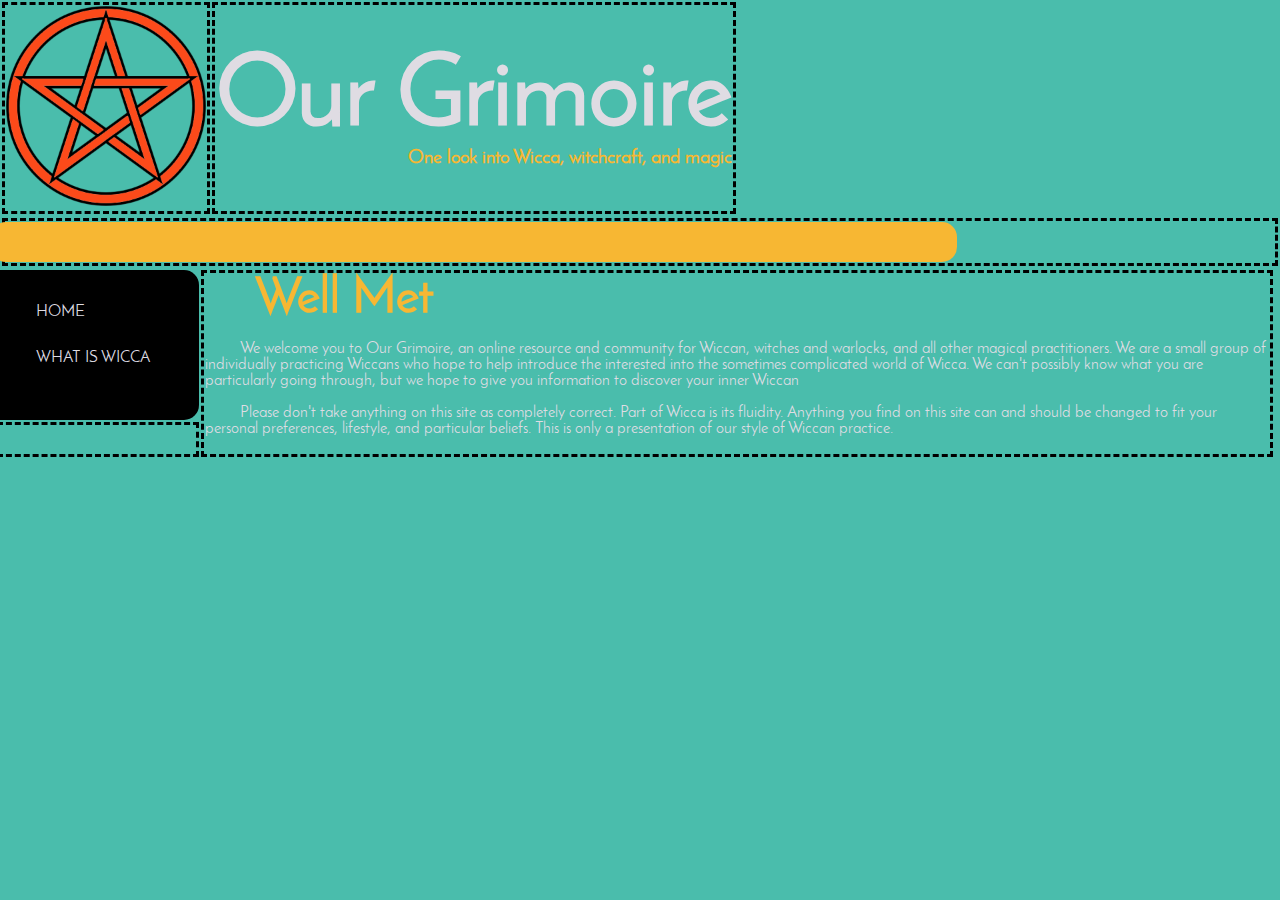
<file: index.html>
<!doctype html>
<html>
<head>
<meta charset="utf-8">
<link rel="stylesheet" type="text/css" href="GrimoireStyle.css">
<title>Home - Our Grimoire</title>
</head>

<body>
<table class="Header">
	
		<td width="200px"><a href="index.html"><img src="images/pentacle.png" alt="" width="200" height="200" class="PentacleLogo"></a></td>
		<td><h1 class="Title"><a href="index.html">Our Grimoire</a></h1>
			<h3 align="right">One look into Wicca, witchcraft, and magic</h3></td>
</table>
	<table style="width:100%">
		<td style="width: 75%"><div class="barrier" style="margin-left: -15px;"/></td>
</table>
<table width="100%" style="margin-left: -5px;">
	<tr height="150px;">
		<td class="sidebar"><p class="sidebarThing"><a href="index.html">HOME</a></p>
			<p class="sidebarThing"><a href="what.html">WHAT IS WICCA</a></p></td>
		<td rowspan="2">
			<h2>Well Met</h2>
			<p>We welcome you to Our Grimoire, an online resource and community for Wiccan, witches and warlocks, and all other magical practitioners. We are a small group of individually practicing Wiccans who hope to help introduce the interested into the sometimes complicated world of Wicca. We can't possibly know what you are particularly going through, but we hope to give you information to discover your inner Wiccan</p>
			<p>Please don't take anything on this site as completely correct. Part of Wicca is its fluidity. Anything you find on this site can and should be changed to fit your personal preferences, lifestyle, and particular beliefs. This is only a presentation of our style of Wiccan practice. </p>
		</td></tr>
	<tr><td></td></tr>
</table>
</body>
</html>
</file>
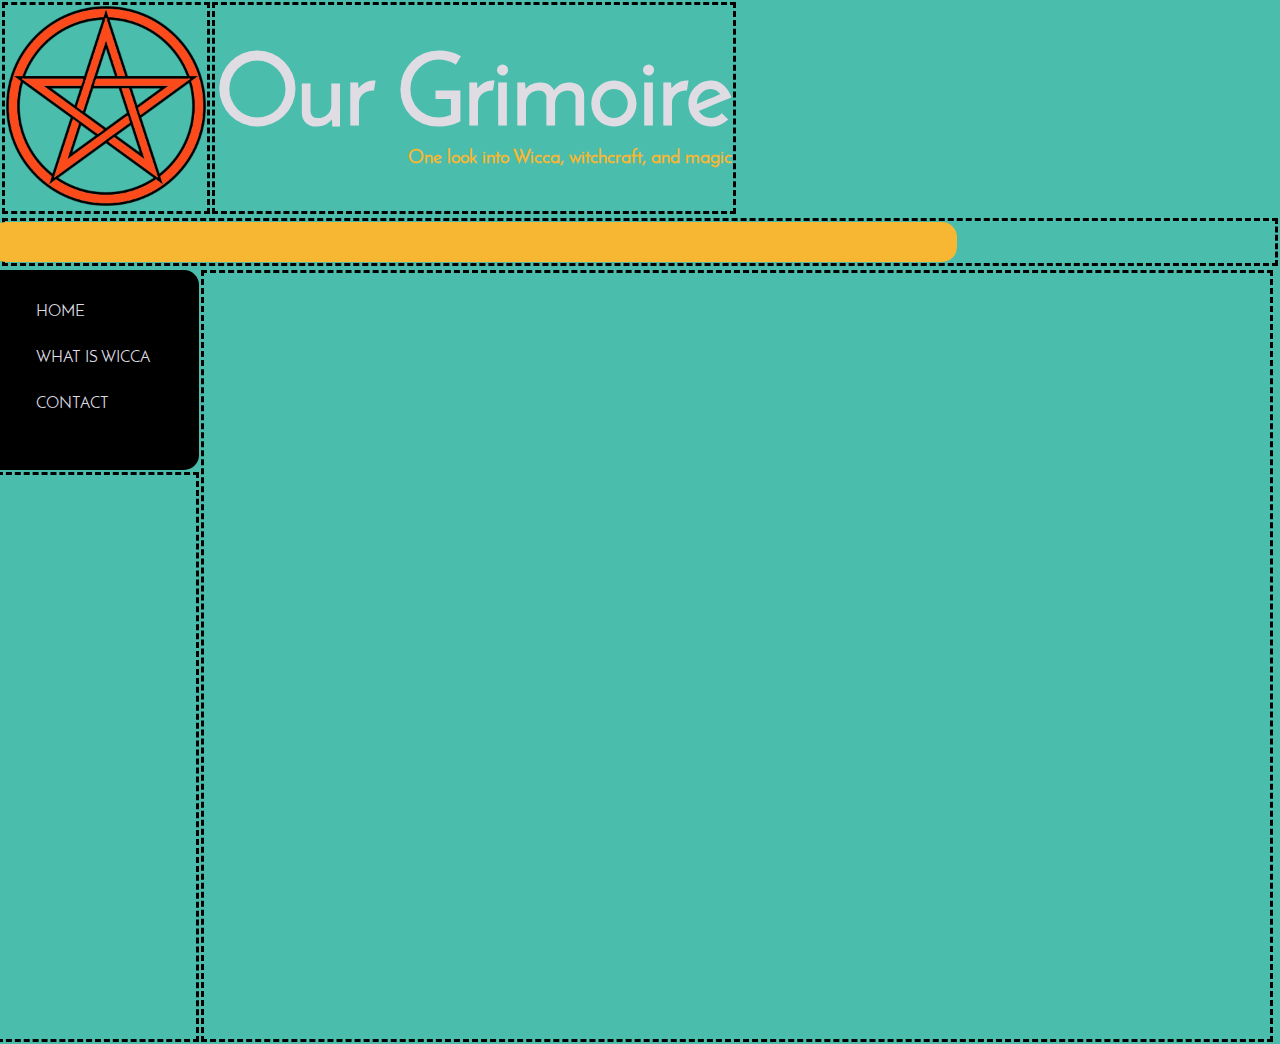
<file: contact.html>
<!doctype html>
<html>
<head>
<meta charset="utf-8">
<link rel="stylesheet" type="text/css" href="GrimoireStyle.css">
<title>Home - Our Grimoire</title>
</head>

<body>
<!-- this is the header -->
<table class="Header">
	
		<td width="200px"><a href="index.html"><img src="images/pentacle.png" alt="" width="200" height="200" class="PentacleLogo"></a></td>
		<td><h1 class="Title"><a href="index.html">Our Grimoire</a></h1>
			<h3 align="right">One look into Wicca, witchcraft, and magic</h3></td>
</table>
<!-- this is the yellow bar -->
<table style="width:100%">
	
		<td style="width: 75%"><div class="barrier" style="margin-left: -15px;"/></td>
</table>
<!-- this is the body -->
<table width="100%" style="margin-left: -5px; overflow: hidden">
	<tr height="200px;"> 
		<!-- this is the sidebar -->
		<td class="sidebar"><p class="sidebarThing"><a href="index.html">HOME</a></p>
			<p class="sidebarThing"><a href="what.html">WHAT IS WICCA</a></p>
		<p class="sidebarThing"><a href="contact.html">CONTACT</a></p></td>
		<!-- this is the body of the body -->
		<td rowspan="2">
			<iframe src="https://docs.google.com/forms/d/e/1FAIpQLScB6Va6JFNPmxwA-XT2U_S4ZTR_Kzl30HDdECm1aumaN-gJgQ/viewform?embedded=true" width="75%" height="1000" frameborder="0" style="max-height: 930px; margin-top: -170px" scrolling="no">Loading...</iframe>
	</tr>
	<tr>
		<td></td>
	</tr>
</table>
</body>
</html>
</file>
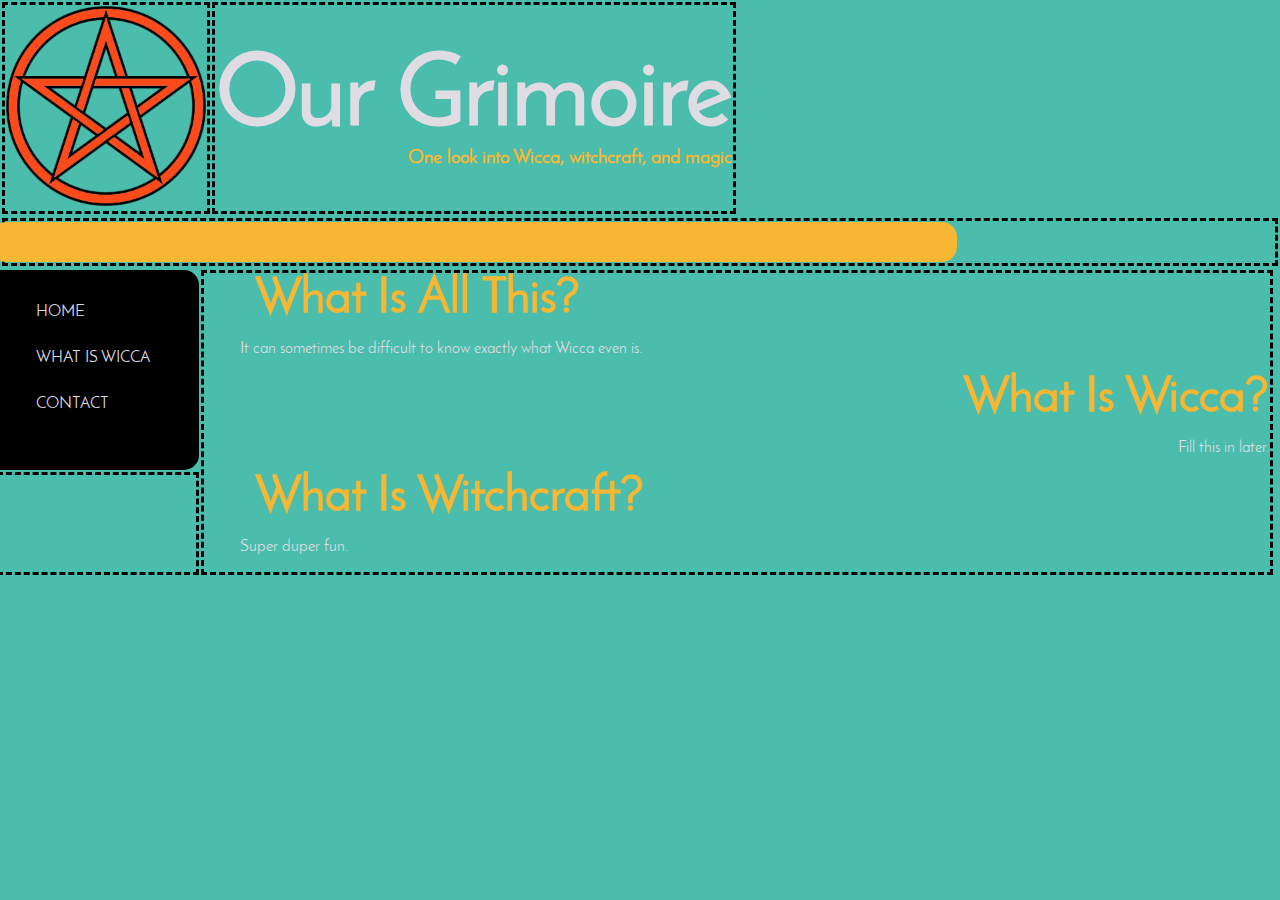
<file: what.html>
<!doctype html>
<html>
<head>
<meta charset="utf-8">
<link rel="stylesheet" type="text/css" href="GrimoireStyle.css">
<title>Home - Our Grimoire</title>
</head>

<body>
<!-- this is the header -->
<table class="Header">
	
		<td width="200px"><a href="index.html"><img src="images/pentacle.png" alt="" width="200" height="200" class="PentacleLogo"></a></td>
		<td><h1 class="Title"><a href="index.html">Our Grimoire</a></h1>
			<h3 align="right">One look into Wicca, witchcraft, and magic</h3></td>
</table>
<!-- this is just the yellow bar at the top -->
<table style="width:100%">
	
		<td style="width: 75%"><div class="barrier" style="margin-left: -15px;"/></td>
</table>
<!-- this is the body -->
<table width="100%" style="margin-left: -5px;">
	<tr height="200px"> 
		<!-- this is the sidebar -->
		<td class="sidebar"><p class="sidebarThing"><a href="index.html">HOME</a></p>
			<p class="sidebarThing"><a href="what.html">WHAT IS WICCA</a></p>
		<p class="sidebarThing"><a href="contact.html">CONTACT</a></p></td>
		<!-- this is the body of the body -->
		<td rowspan="2"><h2>What Is All This?</h2>
			<p>It can sometimes be difficult to know exactly what Wicca even is. </p>
			<h2 align="right">What Is Wicca?</h2>
			<p align="right">Fill this in later.</p>
			<h2 align="left">What Is Witchcraft?</h2>
			<p align="left">Super duper fun.</p></td>
	</tr>
	<tr>
		<td></td>
	</tr>
</table>
</body>
</html>
</file>
<file: GrimoireStyle.css>
@charset "utf-8";
/* CSS Document */

a{
	color: inherit;
	text-decoration: none;
}
a:hover{
	color:#FC4A1A;
}
body{
	background-color: #4abdac;
	font-family: josefinSans;
	margin: 0px;
}
h1{
	font-size: 100px;
	color: #dfdce3;
	margin: 0px;
}
h2{
	margin:0px;
	font-size: 50px;
	color: #f7b733;
	text-indent: 50px;
}
h3{
	margin: 0px;
	color: #f7b733;
}
p{
	text-indent: 35px;
	color: #DFDCE3;
}

.barrier{
	height: 40px;
	margin-right: 25%;
	background-color: #f7b733;
	border-radius: 15px;
}
.sidebar{
	vertical-align:top;
	background-color: black;
	border-top-right-radius: 15px;
	border-bottom-right-radius: 15px;
	padding-right: 25px;
	width: 170px;
	margin-bottom: 15px
}
td{
	border-style: dashed
}
.sidebarThing{
	margin-left: 0px;
	margin-top: 30px;
	color: #DFDCE3;
}

html{
	
}
@font-face {
	font-family: josefinSans;
	src: url('jose/JosefinSans-Regular.eot');
	src: url('jose/JosefinSans-Regular.eot?#iefix') format('embedded-opentype'),
		url('jose/JosefinSans-Regular.woff2') format('woff2'),
		url('jose/JosefinSans-Regular.woff') format('woff'),
		url('jose/JosefinSans-Regular.ttf') format('truetype'),
		url('jose/JosefinSans-Regular.svg#JosefinSans') format('svg');
}
</file>
